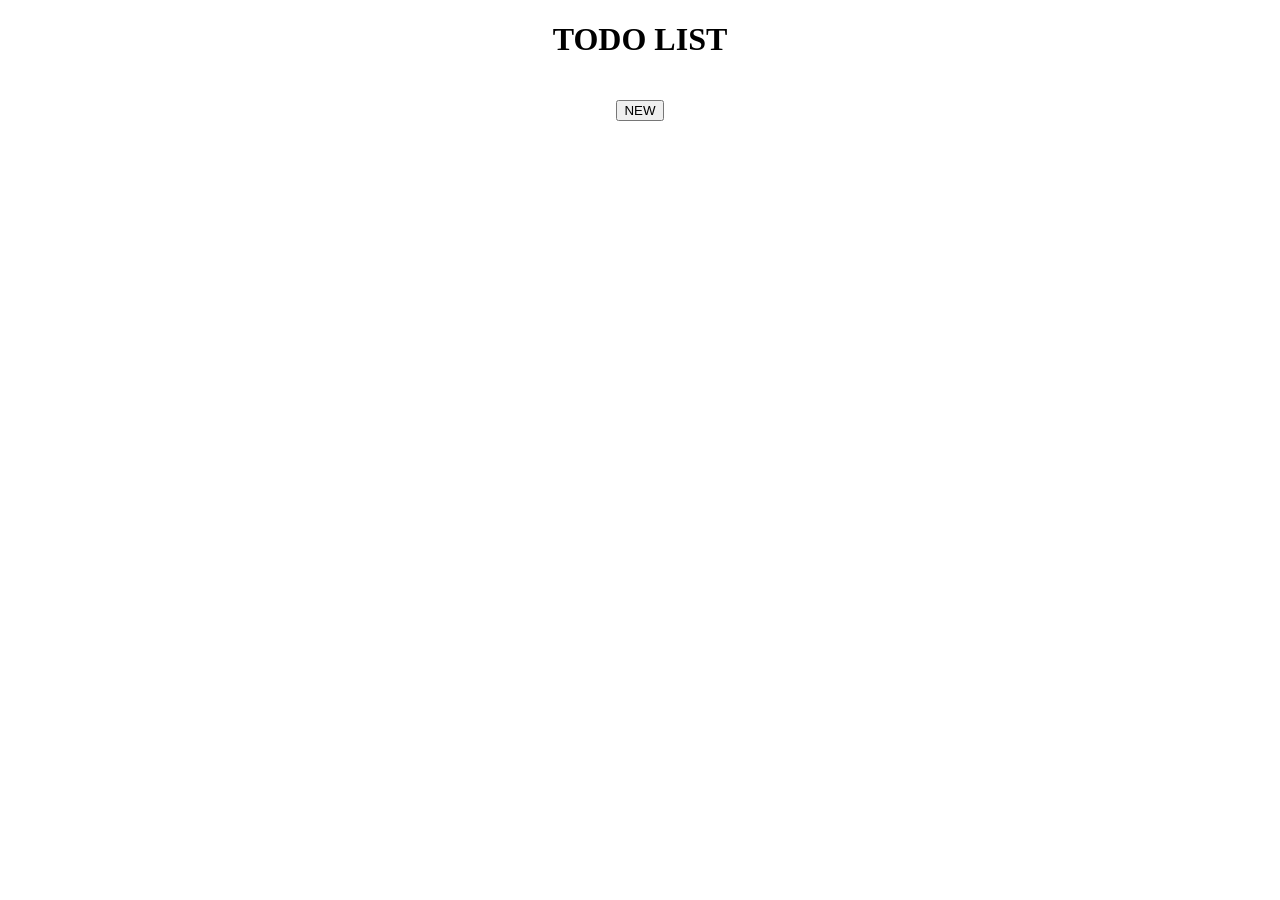
<file: cell03/ex03/index.html>
<!DOCTYPE html>
<html lang="en">
  <head>
    <meta charset="UTF-8" />
    <meta http-equiv="X-UA-Compatible" content="IE=edge" />
    <meta name="viewport" content="width=device-width, initial-scale=1.0" />
    <link rel="stylesheet" href="todo.css">
    <title>Document</title>
  </head>
  <body>
    <div style="width: 100%; text-align: center">
      <h1>TODO LIST</h1>
      <div
        style="margin-left: auto; margin-right: auto; padding: 10px"
        id="ft_list"
      ></div>
      <button onclick="create()">NEW</button>
    </div>
  </body>
  <script src="todo.js"></script>
</html>
</file>
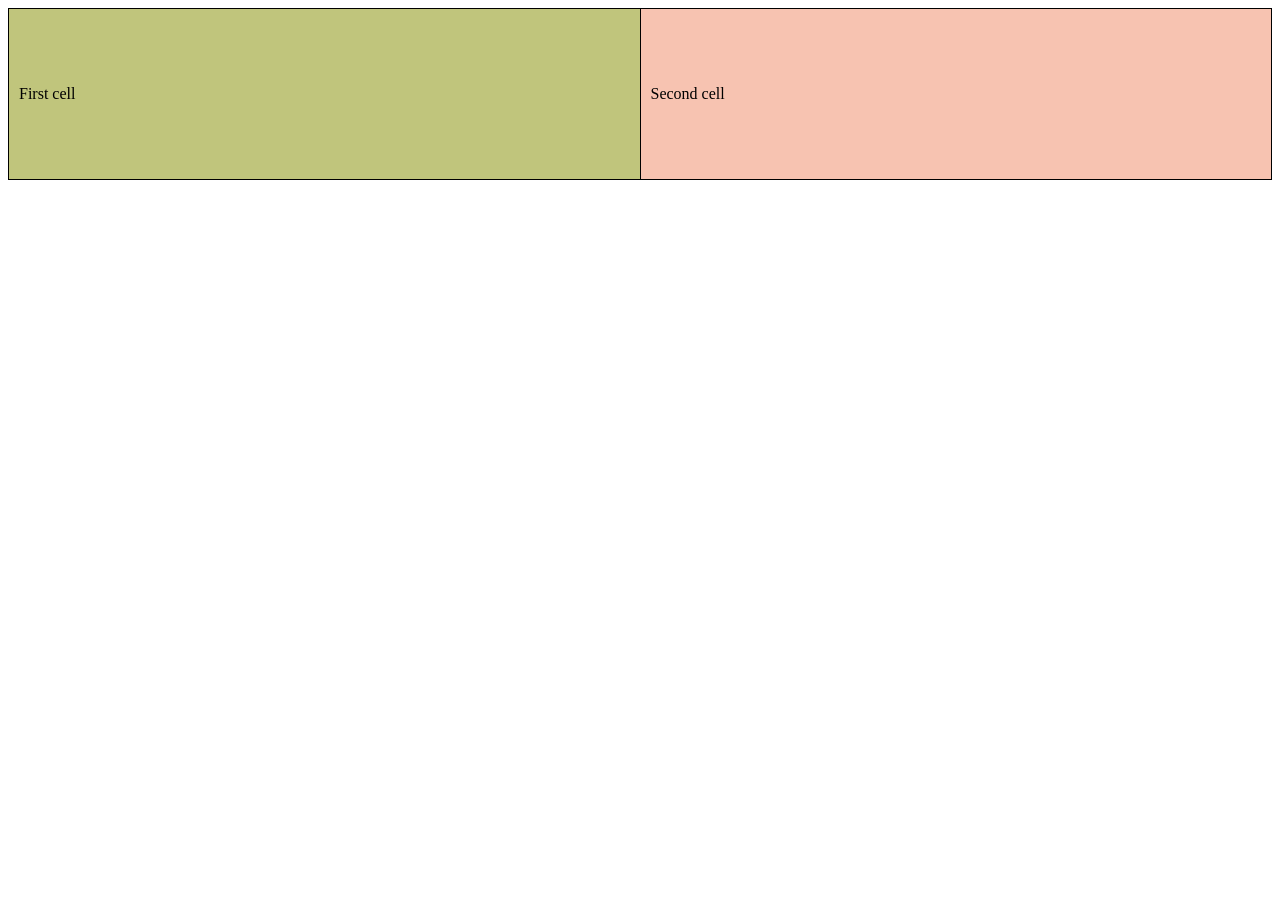
<file: cell01/ex05/tab.html>
<!DOCTYPE html>
<html lang="en">
<head>
     <meta charset="UTF-8">
     <meta name="viewport" content="width=device-width, initial-scale=1.0">
     <title>Tab</title>
     <style>
          table{
               width: 100%;
               border-collapse: collapse;
          }
          td{
               border: 1px solid black;
               height: 150px;
               padding: 10px;
          }
          .first-cell{
               background-color: #c0c57c;
               width: 50%;
          }
          .second-cell{
               background-color: #f7c3b1;
               width: 50%;
          }
     </style>
</head>
<body>
     <table>
          <tr>
               <td class="first-cell">First cell</td>
               <td class="second-cell">Second cell</td>
          </tr>
     </table>
</body>
</html>
</file>
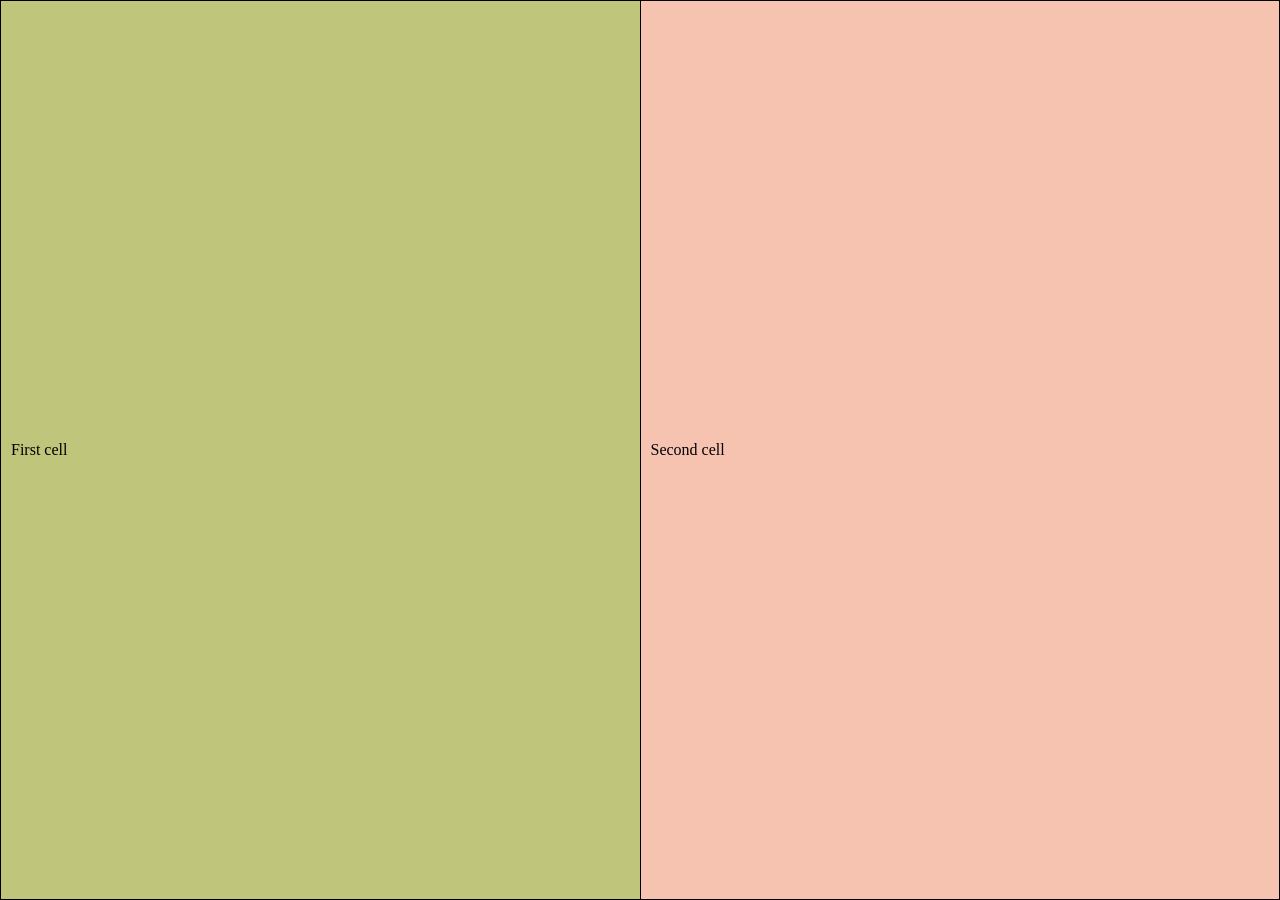
<file: cell01/ex06/tab.html>
<!DOCTYPE html>
<html lang="en">
<head>
     <meta charset="UTF-8">
     <meta name="viewport" content="width=device-width, initial-scale=1.0">
     <title>Responsive</title>
     <style>
          *{
               /* padding: 0; */
               margin: 0;
               width: 100%;
               height: 100%;
          }
          table{
               width: 100%;
               height: 100%;
               border-collapse: collapse;
          }
          td{
               border: 1px solid black;
               /* height: 100%; */
               padding: 10px;
          }
          .first-cell{
               background-color: #c0c57c;
               width: 50%;
          }
          .second-cell{
               background-color: #f7c3b1;
               width: 50%;
          }
     </style>
</head>
<body>
     <table>
          <tr>
               <td class="first-cell">First cell</td>
               <td class="second-cell">Second cell</td>
          </tr>
     </table>
</body>
</html>
</file>
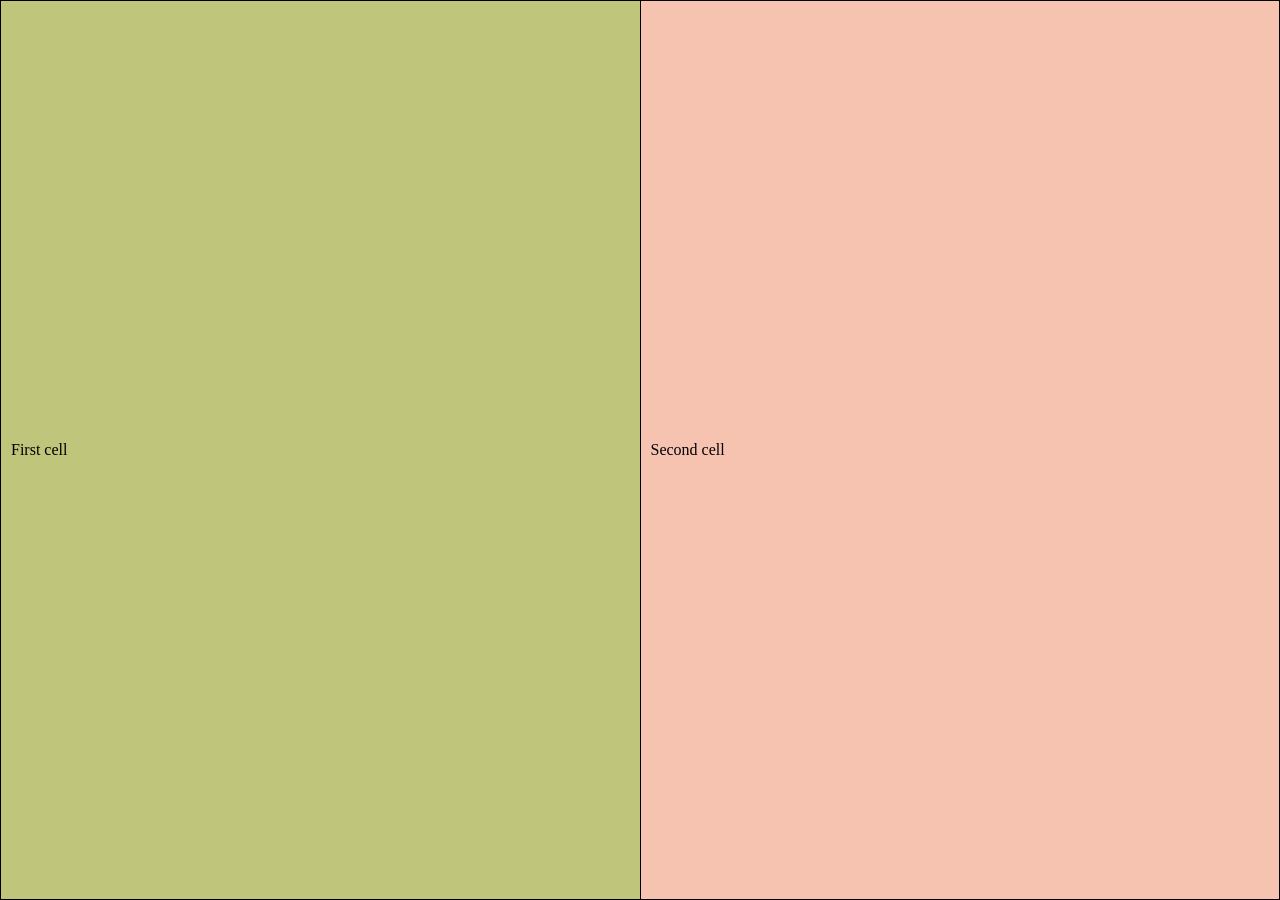
<file: cell02/ex00/responsive.html>
<!DOCTYPE html>
<html lang="en">
<head>
     <meta charset="UTF-8">
     <meta name="viewport" content="width=device-width, initial-scale=1.0">
     <link rel="stylesheet" href="responsive.css">
     <title>Responsive</title>
</head>
<body>
     <table>
          <tr>
               <td class="first-cell">First cell</td>
               <td class="second-cell">Second cell</td>
          </tr>
     </table>
</body>
</html>
</file>
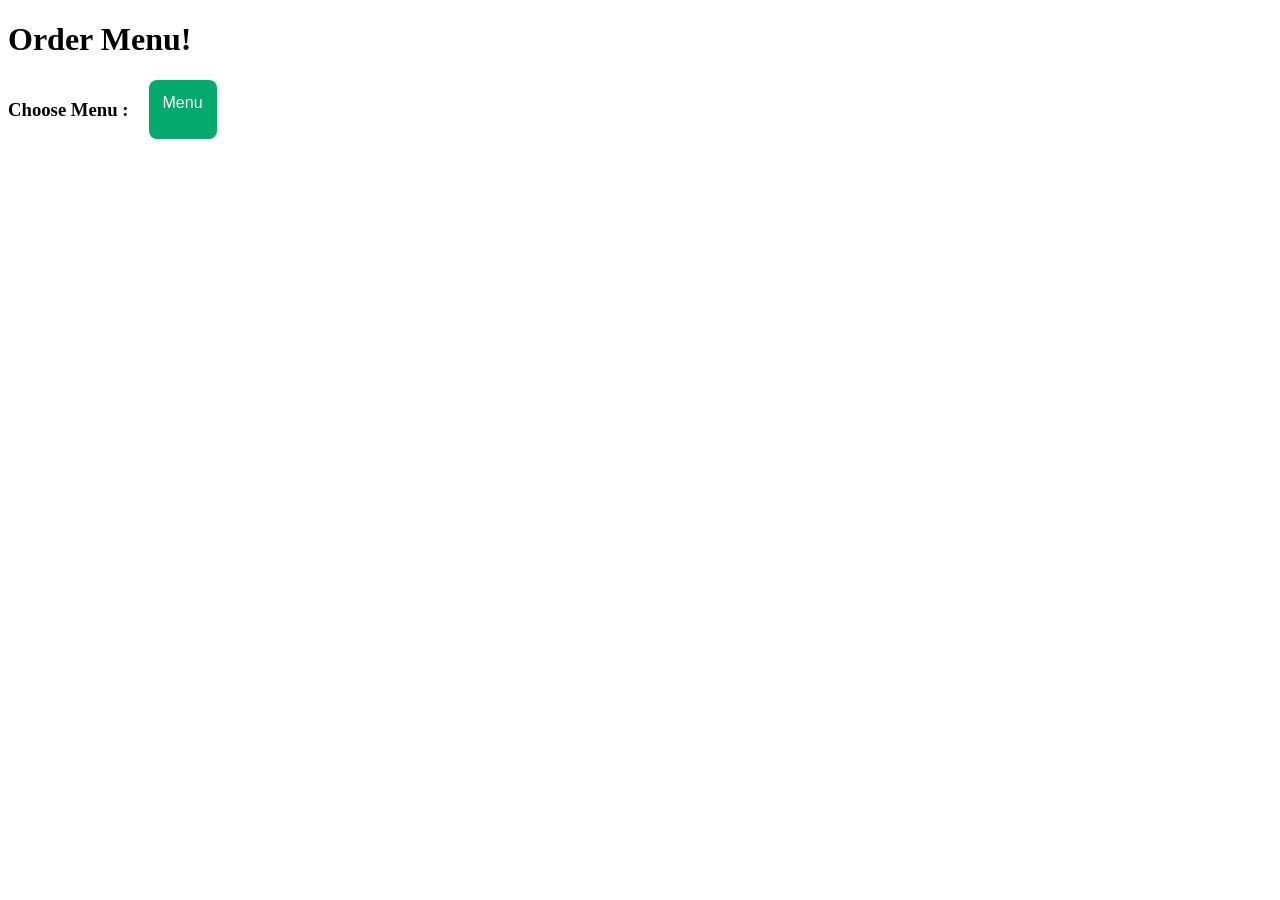
<file: cell02/ex01/menu.html>
<!DOCTYPE html>
<html lang="en">
<head>
     <meta charset="UTF-8">
     <meta name="viewport" content="width=device-width, initial-scale=1.0">
     <link rel="stylesheet" href="menu.css">
     <title>Menu</title>
</head>
<body>
     <h1>Order Menu!</h1>
     <div class="contrainer">
          <div class="dropdown">
               <h3>Choose Menu : </h3>
               <button class="dropbtn">Menu</button>
               <div class="dropdown-content">
                    <a href="#">Sandwich</a>
                    <a href="#">Pizza</a>
                    <a href="#">Soda</a>
               </div>
          </div> 
     </div>
</body>
</html>
</file>
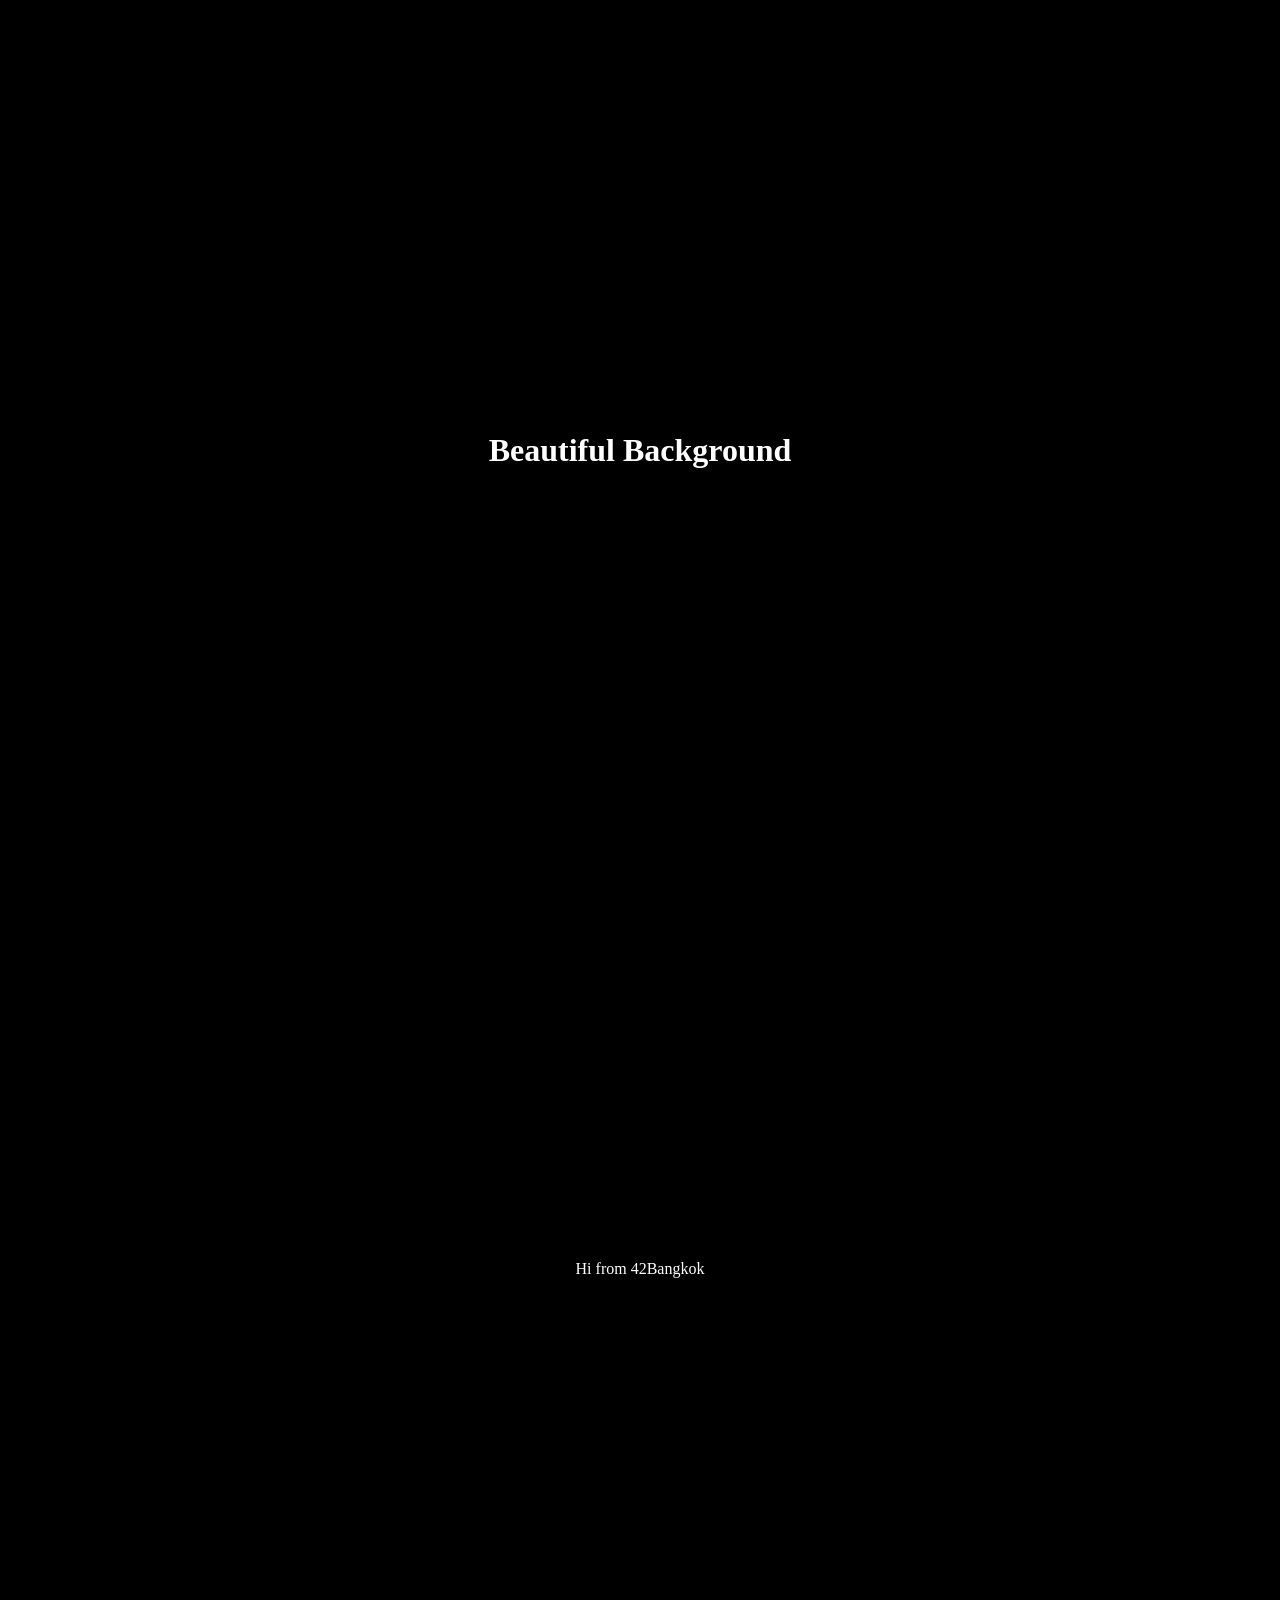
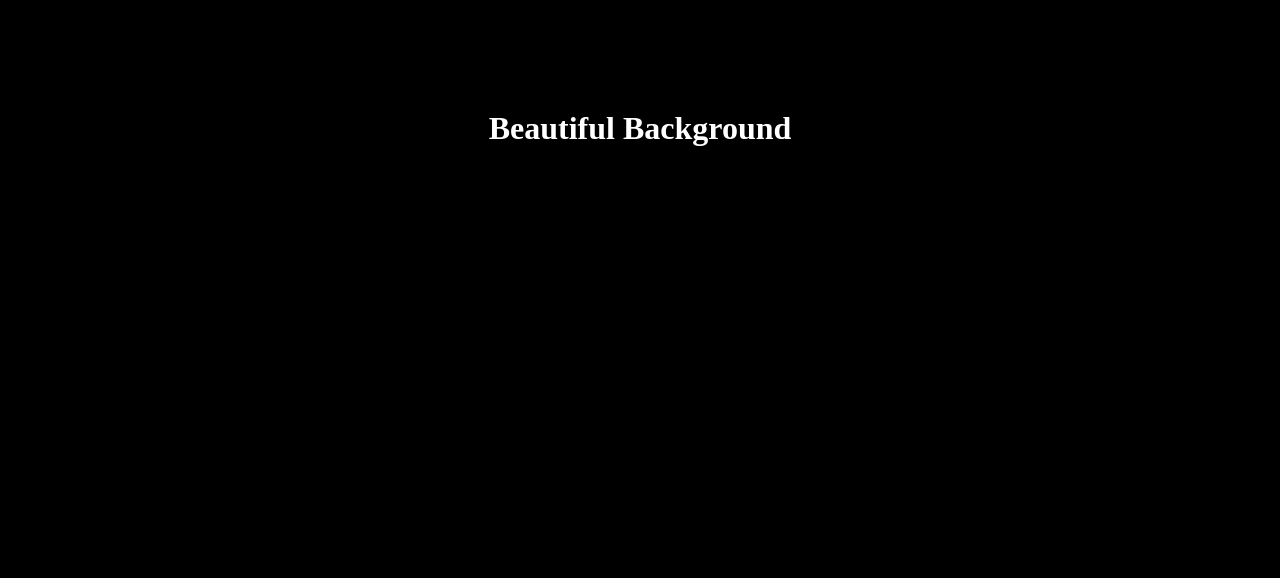
<file: cell02/ex02/parallax.html>
<!DOCTYPE html>
<html lang="en">
  <head>
    <meta charset="UTF-8" />
    <meta http-equiv="X-UA-Compatible" content="IE=edge" />
    <meta name="viewport" content="width=device-width, initial-scale=1.0" />
    <link href="parallax.css" rel="stylesheet" />
    <title>Document</title>
  </head>
  <body>
    <div class="container">
      <div class="first-image">
        <h3>Beautiful Background</h3>
      </div>
      <div class="content">Hi from 42Bangkok</div>
      <div class="second-image">
        <h3>Beautiful Background</h3>
      </div>
    </div>
  </body>
</html>
</file>
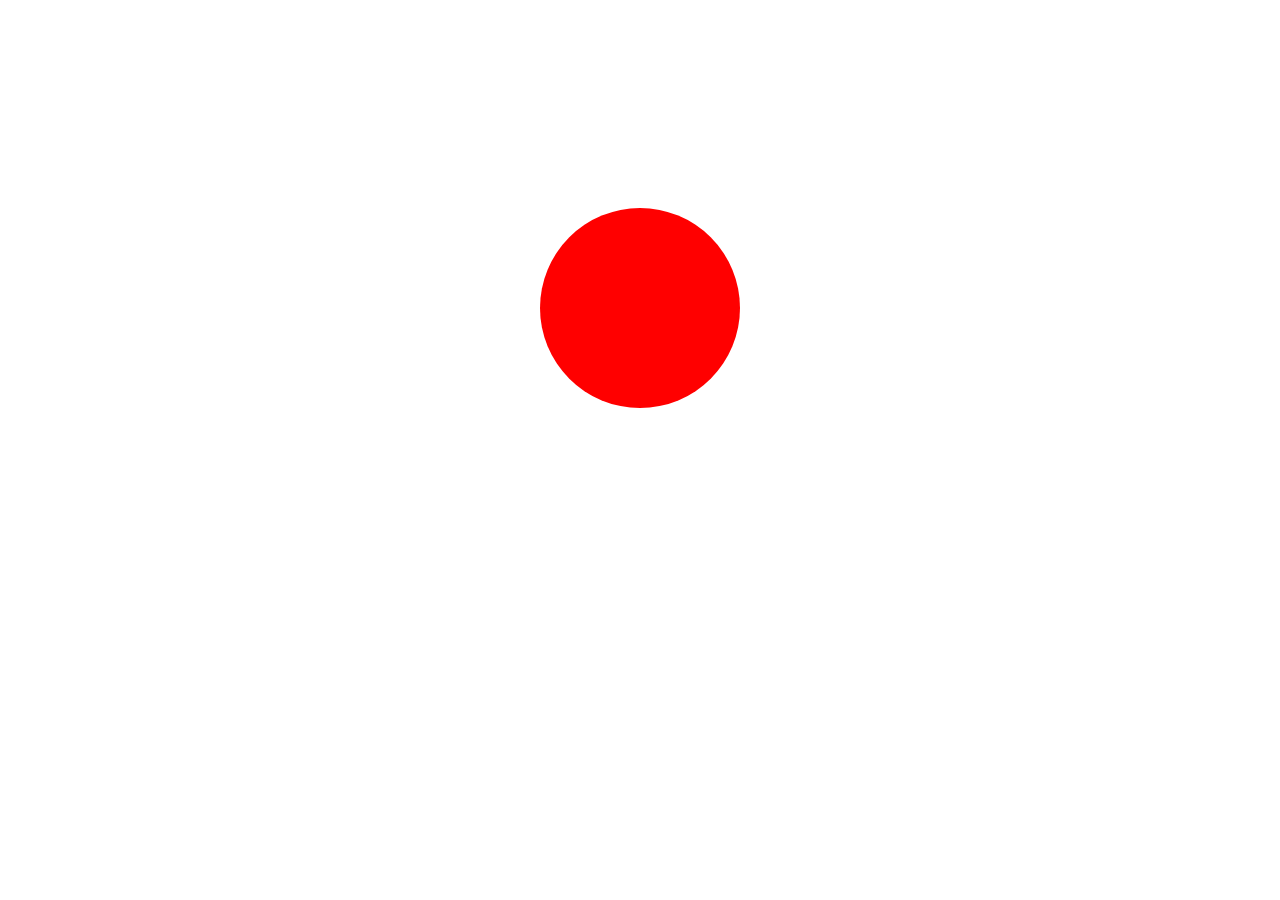
<file: cell03/ex01/balloon.html>
<!DOCTYPE html>
<html lang="en">
  <head>
    <meta charset="UTF-8" />
    <meta http-equiv="X-UA-Compatible" content="IE=edge" />
    <meta name="viewport" content="width=device-width, initial-scale=1.0" />
    <link href="balloon.css" rel="stylesheet" />
    <script src="balloon.js"></script>
    <title>Document</title>
  </head>
  <body>
    <div class="container">
      <div
        onclick="addSize()"
        onmouseleave="removeSize()"
        id="balloon"
        style="width: 200px; height: 200px; background-color: red"
      ></div>
    </div>
  </body>
</html>
</file>
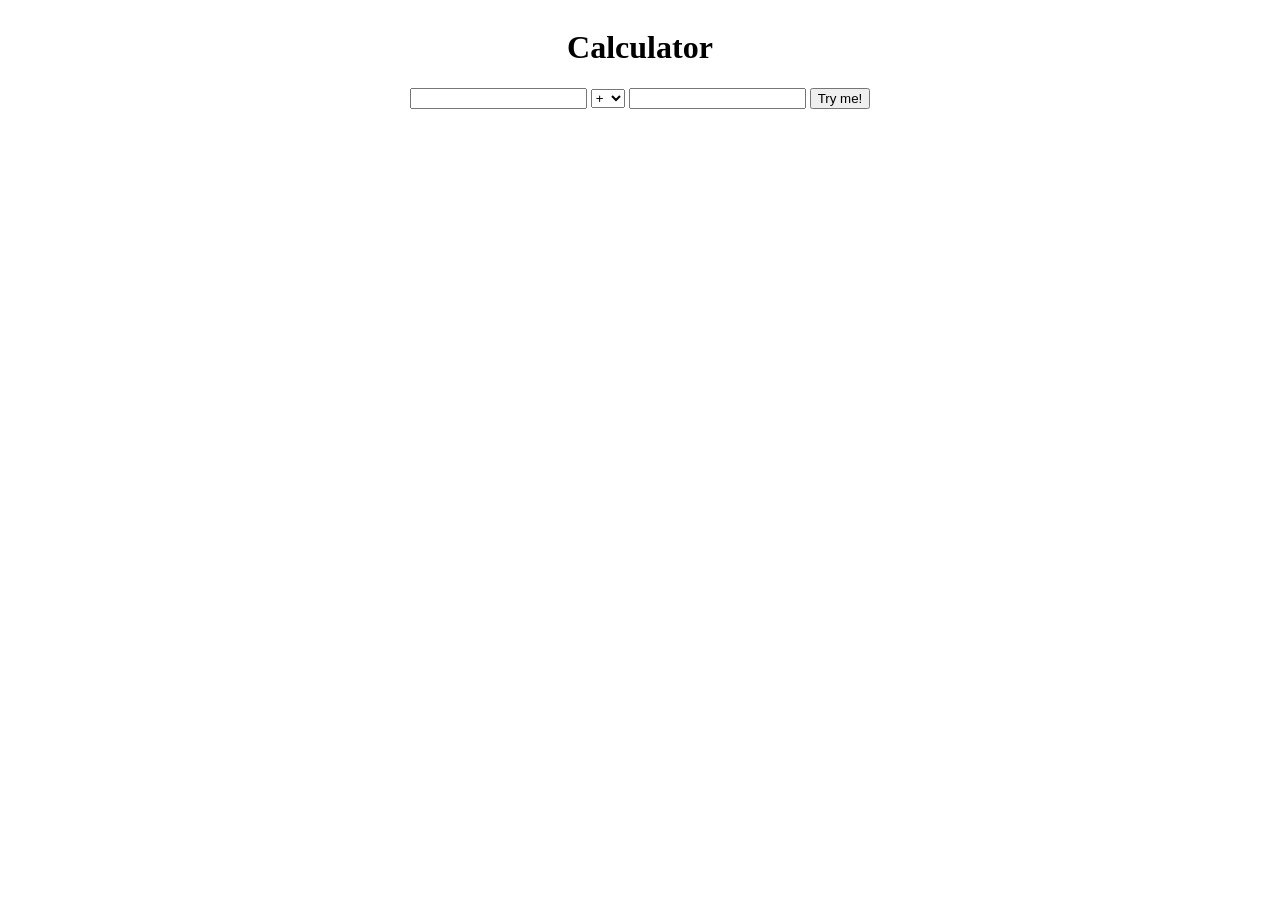
<file: cell03/ex02/calc.html>
<!DOCTYPE html>
<html lang="en">
  <head>
    <meta charset="UTF-8" />
    <meta http-equiv="X-UA-Compatible" content="IE=edge" />
    <meta name="viewport" content="width=device-width, initial-scale=1.0" />
    <title>Document</title>
    <link href="calc.css" rel="stylesheet" />
    <script src="calc.js"></script>
  </head>
  <body>
    <div class="container-fluid">
      <div class="container">
        <h1>Calculator</h1>
        <form onsubmit="calculate()">
          <input type="text" id="num1" required />
          <select id="operator">
            <option value="+">+</option>
            <option value="-">-</option>
            <option value="*">*</option>
            <option value="/">/</option>
            <option value="%">%</option>
          </select>
          <input type="text" id="num2" required />
          <input type="submit" value="Try me!" />
        </form>
      </div>
    </div>
  </body>
</html>
</file>
<file: cell03/ex03/todo.css>
#ft_list > div {
     margin: 10px;
     background-color: #f47721;
     padding: 10px;
     border-radius: 10px;
     cursor: pointer;
   }
   #ft_list > div:hover {
     background-color: #fab281;
   }
</file>
<file: cell02/ex00/responsive.css>
*{
     /* padding: 0; */
     margin: 0;
     width: 100%;
     height: 100%;
}
table{
     width: 100%;
     height: 100%;
     border-collapse: collapse;
}
td{
     border: 1px solid black;
     /* height: 100%; */
     padding: 10px;
}
.first-cell{
     background-color: #c0c57c;
     width: 50%;
}
.second-cell{
     background-color: #f7c3b1;
     width: 50%;
}
</file>
<file: cell02/ex01/menu.css>
.contrainer .dropdown{
     display: flex;
}
/* Dropdown Button */
.dropbtn {
     display: inline-flex;
     background-color: #04AA6D;
     color: white;
     margin: 0 0 0 20px;
     padding: 14px;
     font-size: 16px;
     border: none;
     border-radius: 8px;
   }
   
   /* The container <div> - needed to position the dropdown content */
   .dropdown {
     position: relative;
     display: inline-block;
   }
   
   /* Dropdown Content (Hidden by Default) */
   .dropdown-content {
     display: none;
     position: absolute;
     background-color: #f1f1f1;
     min-width: 160px;
     box-shadow: 0px 8px 16px 0px rgba(0,0,0,0.2);
     z-index: 1;
   }
   
   /* Links inside the dropdown */
   .dropdown-content a {
     color: black;
     padding: 12px 16px;
     text-decoration: none;
     display: block;
   }
   
   /* Change color of dropdown links on hover */
   .dropdown-content a:hover {background-color: #ddd;}
   
   /* Show the dropdown menu on hover */
   .dropdown:hover .dropdown-content {display: block;}
   
   /* Change the background color of the dropdown button when the dropdown content is shown */
   .dropdown:hover .dropbtn {background-color: #3e8e41;}
</file>
<file: cell02/ex02/parallax.css>
body, html {
     margin: 0;
     padding: 0;
     height: 100%;
     background-color: #000;
   }
   
   .first-image, .second-image {
     position: relative;
     width: 100%;
     height: 100vh;
     background-attachment: fixed;
     background-position: center;
     background-repeat: no-repeat;
     background-size: cover;
     display: flex;
     align-items: center;
     justify-content: center;
   }
   
   .first-image {
     background-image: url("https://www.industrialempathy.com/img/remote/ZiClJf-1920w.jpg");
   }
   
   .second-image {
     background-image: url("https://wallpaperset.com/w/full/1/8/e/115868.jpg");
   }
   .content {
     width: 100%;
     text-align: center;
     color: #fff;
     margin-top: 40vh;
   }
   
   h3 {
     color: #fff;
     margin: 0;
     font-size: 2rem;
   }
</file>
<file: cell03/ex01/balloon.css>
.container {
     width: 100%;
     height: 100%;
     display: flex;
   }
#balloon {
     border-radius: 50%;
     margin-left: auto;
     margin-right: auto;
     margin-top: 200px;
   }
</file>
<file: cell03/ex02/calc.css>
.container-fluid {
     width: 100%;
     display: flex;
   }
   .container {
     text-align: center;
     margin-left: auto;
     margin-right: auto;
   }
</file>
